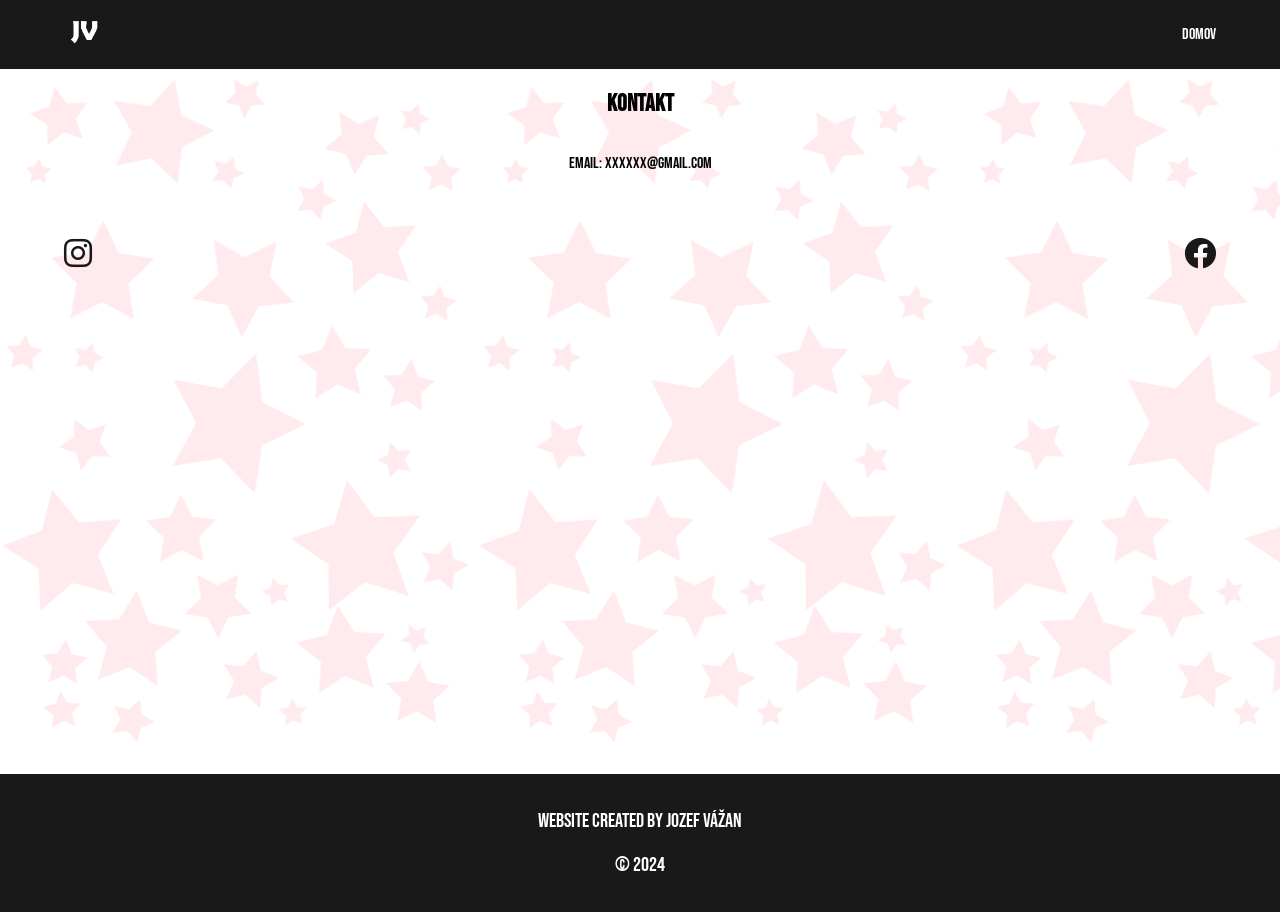
<file: personal-website/kontakt.html>
<!DOCTYPE html>
<head>
    <meta charset="UTF-8">
    <meta http-equiv="X-UA-Compatible" content="IE=edge">
    <meta name="viewport" content="width=device-width, initial-scale=1.0">

    <link rel="stylesheet" href="index.css">

    <link rel="stylesheet" href="https://unpkg.com/aos@next/dist/aos.css" />

    <!--FONTS-->

    <link rel="preconnect" href="https://fonts.googleapis.com">
    <link rel="preconnect" href="https://fonts.gstatic.com" crossorigin>
    <link href="https://fonts.googleapis.com/css2?family=Bebas+Neue&display=swap" rel="stylesheet">
    
    <!--FAVICON-->

    <link rel="apple-touch-icon" sizes="180x180" href="favicon/apple-touch-icon.png">
    <link rel="icon" type="image/png" sizes="32x32" href="favicon/favicon-32x32.png">
    <link rel="icon" type="image/png" sizes="16x16" href="favicon/favicon-16x16.png">
    <link rel="manifest" href="favicon/site.webmanifest">

    <link rel="stylesheet" 
    href="https://cdnjs.cloudflare.com/ajax/libs/font-awesome/6.5.1/css/all.min.css" 
    integrity="sha512-DTOQO9RWCH3ppGqcWaEA1BIZOC6xxalwEsw9c2QQeAIftl+Vegovlnee1c9QX4TctnWMn13TZye+giMm8e2LwA==" 
    crossorigin="anonymous" 
    referrerpolicy="no-referrer" 
    />

    <link rel="stylesheet" href="https://cdnjs.cloudflare.com/ajax/libs/font-awesome/6.0.0-beta2/css/all.min.css" 
    integrity="sha512-YWzhKL2whUzgiheMoBFwW8CKV4qpHQAEuvilg9FAn5VJUDwKZZxkJNuGM4XkWuk94WCrrwslk8yWNGmY1EduTA==" 
    crossorigin="anonymous" 
    referrerpolicy="no-referrer" 
    />
    
    <title>Jozef Vážan</title>
</head>

<body>
    
    <header>
        <nav style="background-color: #191919;">
            <ul class='nav-bar' data-aos="fade-down">
                <li class='logo'><a href='index.html'><img src="images/logo.png"/></a></li>
                <input type='checkbox' id='check' />
                <span class="menu">
                    <li><a href="index.html">DOMOV</a></li>
                    <label for="check" class="close-menu"><i class="fas fa-times"></i></label>
                </span>
                <label for="check" class="open-menu"><i class="fas fa-bars"></i></label>
            </ul>
        </nav>
    </header>

    <section>
        <div class="contact">
            <h1>Kontakt</h1>
            <p>email: xxxxxx@gmail.com</p>
            <ul>
                <li>
                    <a href="https://www.instagram.com/youngxanto/" target="_blank">
                        <i class="fa-brands fa-instagram"></i>
                    </a>
                </li>
                <li>
                    <a href="https://m.me/jozko.super" target="_blank">
                        <i class="fa-brands fa-facebook"></i>
                    </a>
                </li>
            </ul>
        </div>
    </section>

    <!--FOOTER-->
    <footer>
        <p>Website created by Jozef Vážan</p>
        <p>© 2024</p>
    </footer>

    <!--ANIMATIONS-->
    <script src="https://unpkg.com/aos@next/dist/aos.js"></script>
    <script>
      AOS.init();
    </script>

    <script src="index.js" type="module"></script>

</body>
</file>
<file: personal-website/index.css>
*, *::before, *::after {
  box-sizing: border-box; 
  transition: all .2s linear;
}

body {
  margin: 0;
  padding: 0;
  font-family: "Bebas Neue", sans-serif;
  text-align: center;
  min-height: 100vh;
}

html {
  scroll-behavior: smooth;
}

/* TYPOGRAPHY */

/* HOME */

.home-section {
  font-size: 1.75rem; /* 28px */
  text-shadow: 2px 0 #000000, -2px 0 #000000, 0 2px #000000, 0 -2px #000000,
               1px 1px #000000, -1px -1px #000000, 1px -1px #000000, -1px 1px #000000;
}

.multi-text {
  display: inline;
  font-style: italic;
}

/* ABOUT ME */

.about-me h4 {
  font-weight: bold;
}

.about-me h2 {
  color: #FF204E;
  border-bottom: 0.3125rem #FF204E solid; /* 5px */
}

.underline {
  text-decoration: underline;
}

.language-switcher {
  display: flex;
  align-items: center;
  justify-content: center;
  gap: 10px;
}

.lang-btn {
  background-color: #333;
  color: white;
  border: 2px solid #FF204E;
  padding: 8px 16px;
  font-size: 14px;
  cursor: pointer;
  border-radius: 4px;
  transition: background-color 0.3s, color 0.3s;
}

.lang-btn:hover {
  background-color: #333;
  color: #FF204E;
}

/* PORTFOLIO */

.card{
  height: 450px;
}

.card h2 {
  margin-top: 1.5625rem; /* 25px */
  color: #333;
  font-size: 1.375rem; /* 22px */
  font-weight: 600;
}

.card p {
  margin-top: 0.25rem; /* 4px */
  font-size: 1.125rem; /* 18px */
  font-weight: 400;
  color: #333;
  text-align: center;
}

.filter-menu {
  font-size: 1em; /* 16px */
}

#close-full-img {
  font-size: 2rem; /* 32px */
}

.expand-icon {
  font-size: 1.25em; /* 20px */
}

/* CONTACT */

.contact i {
  font-size: 2rem; /* 32px */
}

/* HEADER */

.nav-bar {
  margin: 0;
  padding: 0.75em 1.25em; /* 12px 20px */
  width: 100%;
  display: flex;
  justify-content: space-between;
  align-items: center;
  list-style: none;
  position: relative;
  background-color: #191919;
}

.logo img {
  width: 2.5rem; /* 40px */
}

.menu {
  display: flex;
}

.menu li {
  padding-left: 2.5em; /* 40px */
}

.menu li a {
  display: inline-block;
  text-decoration: none;
  color: white;
  text-align: center;
  transition: 0.15s ease-in-out;
  position: relative;
}

.menu li a::after {
  content: "";
  position: absolute;
  bottom: 0;
  left: 0;
  width: 0;
  height: 0.0625rem; /* 1px */
  background-color: #FF204E;
  transition: 0.15s ease-in-out;
}

.menu li a:hover::after {
  width: 100%;
}

.open-menu,
.close-menu {
  position: absolute;
  color: white;
  cursor: pointer;
  font-size: 1.5rem; /* 24px */
  display: none;
}

.open-menu {
  top: 50%;
  right: 1.25rem; /* 20px */
  transform: translateY(-50%);
}

.close-menu {
  top: 1.25rem; /* 20px */
  right: 1.25rem; /* 20px */
}

#check {
  display: none;
}

/* HOME SECTION */

.home-section {
  background-image: url("images/main-cover.jpg");
  background-size: cover;
  background-position: 100%;
  display: flex;
  flex-direction: column;
  align-items: left;
  justify-content: center;
  height: 21.875rem; /* 350px */
  color: white;
  line-height: 0;
}

/* ABOUT ME SECTION */

.about-me {
  display: flex;
  flex-direction: column-reverse;
  justify-content: center;
  align-items: center;
  padding: 0.75em 1.25em;
  background-color: #191919;
  color: white;
}

.about-me-image {
  width: 50%;
}

/* PORTFOLIO */

/* FILTER MENU */

.filter-menu {
  width: 100%;
  display: flex;
  justify-content: center;
  align-items: center;
  padding: 0.75em 1.25em;
  border-bottom: 0.125rem solid #191919; /* 2px */
}

.filter-menu li {
  list-style: none;
  margin: 0 0.3125em; /* 5px */
  cursor: pointer;
}

.filter-menu li.active {
  background-color: #FF204E;
  color: white;
  padding: 0 1em; /* 16px */
}

/* SCROLL BARS */

::-webkit-scrollbar {
  height: 0.5rem; /* 8px */
}

::-webkit-scrollbar-track {
  background: #f1f1f1;
  border-radius: 1.5625rem; /* 25px */
}

::-webkit-scrollbar-thumb {
  background-color: #191919;
  border-radius: 1.5625rem; /* 25px */
}

::-webkit-scrollbar-thumb:hover {
  background-color: #FF204E;
}

/* FULL IMAGE ON CLICK */

#full-img-view {
  display: none;
  justify-content: center;
  align-items: center;
  position: fixed;
  top: 0;
  left: 0;
  width: 100%;
  height: 100%;
  background-color: rgb(0, 0, 0, .9);
  z-index: 9999;
}

#FullImage {
  padding: 1.5rem; /* 24px */
  width: 98%;
  object-fit: cover;
}

.expand-icon {
  cursor: pointer;
}

#close-full-img {
  position: fixed;
  top: 0.75rem; /* 12px */
  right: 0.75rem; /* 12px */
  color: white;
  cursor: pointer;
}

/* CONTAINER */

section {
  background-image: url(images/red-stars.png);
  background-size: contain;
}

.ooze {
  width: 100%;
}

.container {
  display: flex;
  gap: 0.75rem; /* 12px */
  width: 100%;
  border-radius: 0.75rem; /* 12px */
  padding: 0.75em 1.25em; /* 12px 20px */
  scroll-padding: 1.875rem; /* 30px */
  box-shadow: 0 0.9375rem 1.5625rem rgba(0, 0, 0, 0.1); /* 15px 25px */
}

.container .card {
  width: 100%;
  display: flex;
  flex: 0 0 100%;
  flex-direction: column;
  align-items: center;
  padding: 1.875rem; /* 30px */
  border-radius: 0.75rem; /* 12px */
  background: #fff;
  scroll-snap-align: start;
  box-shadow: 0 0.9375rem 1.5625rem rgba(0, 0, 0, 0.1); /* 15px 25px */
  height: 100%;
}

.slide-icon {
  width: 10%;
  color: #191919;
}

.expand-icon {
  position: absolute;
  top: 0;
  right: 0;
  transform: translateY(-50%);
  color: #191919;
}

.image {
  position: relative;
}

.card .image {
  padding: 1em; /* 16px */
  background-color: #FF204E;
  border-radius: 50%;
}

.image img {
  width: 100%;
  object-fit: cover;
  border: 0.3125rem solid #fff; /* 5px */
  cursor: pointer;
}

.card .content {
  flex-grow: 1;
}

.card .btns {
  margin-top: auto;
  width: 100%;
  display: flex;
  justify-content: space-between;
}

.btns a,
.catalog-btn {
  background-color: #191919;
  color: white;
  padding: 0 0.3125em; /* 5px */
  text-decoration: none;
}

.btns a:hover {
  background-color: #FF204E;
}

.catalog-btn:hover {
  background-color: #FF204E;
}

/* CONTACT */

.contact {
  background-image: url("images/red-stars.png");
  background-size: contain;
  display: flex;
  flex-direction: column;
  height: 75vh;
}

.contact ul {
  display: flex;
  justify-content: space-between;
  list-style: none;
  padding: 0.75em 1.25em; /* 12px 20px */
}

.contact i {
  cursor: pointer;
  color: #191919;
}

.contact i:hover {
  color: #FF204E;
}

/* SCROLL UP BTN */

.to-top {
  z-index: 1;
  background: white;
  position: fixed;
  bottom: 1em; /* 16px */
  right: 1em; /* 16px */
  width: 3.125rem; /* 50px */
  height: 3.125rem; /* 50px */
  border-radius: 50%;
  display: flex;
  align-items: center;
  justify-content: center;
  font-size: 2rem; /* 32px */
  background-color: #191919;
  color: white;
  border: 0.1875rem white solid; /* 3px */
  text-decoration: none;
  opacity: 0;
  pointer-events: none;
  transition: all .4s;
}

.to-top.active {
  bottom: 2em; /* 32px */
  pointer-events: auto;
  opacity: 1;
}

/* FOOTER */

footer {
  padding: 0.75em; /* 12px */
  margin-top: 1.5em; /* 24px */
  text-align: center;
  color: white;
  background-color: #191919;
}

/* MEDIA QUERIES */

/* HAMBURGER STACK */

@media (max-width: 610px) {
  .menu {
      flex-direction: column;
      align-items: center;
      justify-content: center;
      width: 80%;
      height: 100vh;
      position: fixed;
      top: 0;
      right: -100%;
      z-index: 100;
      background-color: #191919;
      transition: all 0.2s ease-in-out;
      font-size: 2rem; /* 32px */
  }

  .menu li {
      margin-top: 2.5em; /* 40px */
  }

  .menu li a {
      padding: 0.625em; /* 10px */
  }

  .open-menu,
  .close-menu {
      display: block;
  }

  #check:checked ~ .menu {
      right: 0;
  }

  .container {
      scroll-snap-type: x mandatory;
      overflow-x: scroll;
  }
}

/* MEDIA QUERY FOR DESKTOP */

@media (min-width: 611px) {
  /* HEADER */

  .nav-bar {
      padding: 0.75em 4em; /* 12px 64px */
  }

  /* ABOUT ME */

  .about-me {
      display: flex;
      flex-direction: row;
      justify-content: space-between;
      align-items: center;
      padding: 2em 4em; /* 32px 64px */
  }

  .about-me-text {
      float: right;
      font-size: 1.25rem; /* 20px */
  }

  .about-me-image {
      float: left;
      width: 70%;
  }

  /* PORTFOLIO */

section {
  background-image: url(images/red-stars.png);
  background-size: contain;
}

.ooze {
  width: 100%;
}

.portfolio-section {
  padding: 2em 4em; /* 32px 64px */
}

.projects {
  column-gap: 3.125em; /* 50px */
}

.container {
  display: grid;
  grid-template-columns: repeat(3, 1fr);
  gap: 0.75rem;
  width: 100%;
  border-radius: 0.75rem; /* 12px */
  padding: 0.75em 1.25em; /* 12px 20px */
  scroll-padding: 1.875rem; /* 30px */
  box-shadow: 0 0.9375rem 1.5625rem rgba(0, 0, 0, 0.1); /* 15px 25px */
}

.container .card {
  display: flex;
  flex-direction: column;
  align-items: center;
  padding: 1.875rem; /* 30px */
  border-radius: 0.75rem; /* 12px */
  background: #fff;
  box-shadow: 0 0.9375rem 1.5625rem rgba(0, 0, 0, 0.1); /* 15px 25px */
  height: auto;
}

.card .image {
  padding: 1em; /* 16px */
  background-color: #FF204E;
  border-radius: 50%;
}

.image img {
  width: 100%;
  object-fit: cover;
  border: 0.3125rem solid #fff; /* 5px */
  cursor: pointer;
}

.card .content {
  flex-grow: 1;
}

.card .btns {
  margin-top: auto;
  width: 100%;
  display: flex;
  justify-content: space-between;
}

.btns a,
.catalog-btn {
  background-color: #191919;
  color: white;
  padding: 0 0.3125em; /* 5px */
  text-decoration: none;
}

.btns a:hover {
  background-color: #FF204E;
}

.catalog-btn:hover {
  background-color: #FF204E;
}

/* Desktop Styles */
@media (min-width: 1024px) {
  .container {
    grid-template-columns: repeat(3, 1fr);
    gap: 1.25rem;
  }

  .portfolio-section h2 {
    font-size: 2rem; /* 32px */
  }

  .filter-menu {
    font-size: 1.25rem; /* 20px */
  }

  .slide-icon {
    display: none;
  }
}

  /* CONTACT */

  .contact ul {
      padding: 2em 4em; /* 32px 64px */
  }
}

/* FOOTER */

footer {
  font-size: 1.25rem; /* 20px */
}
</file>
